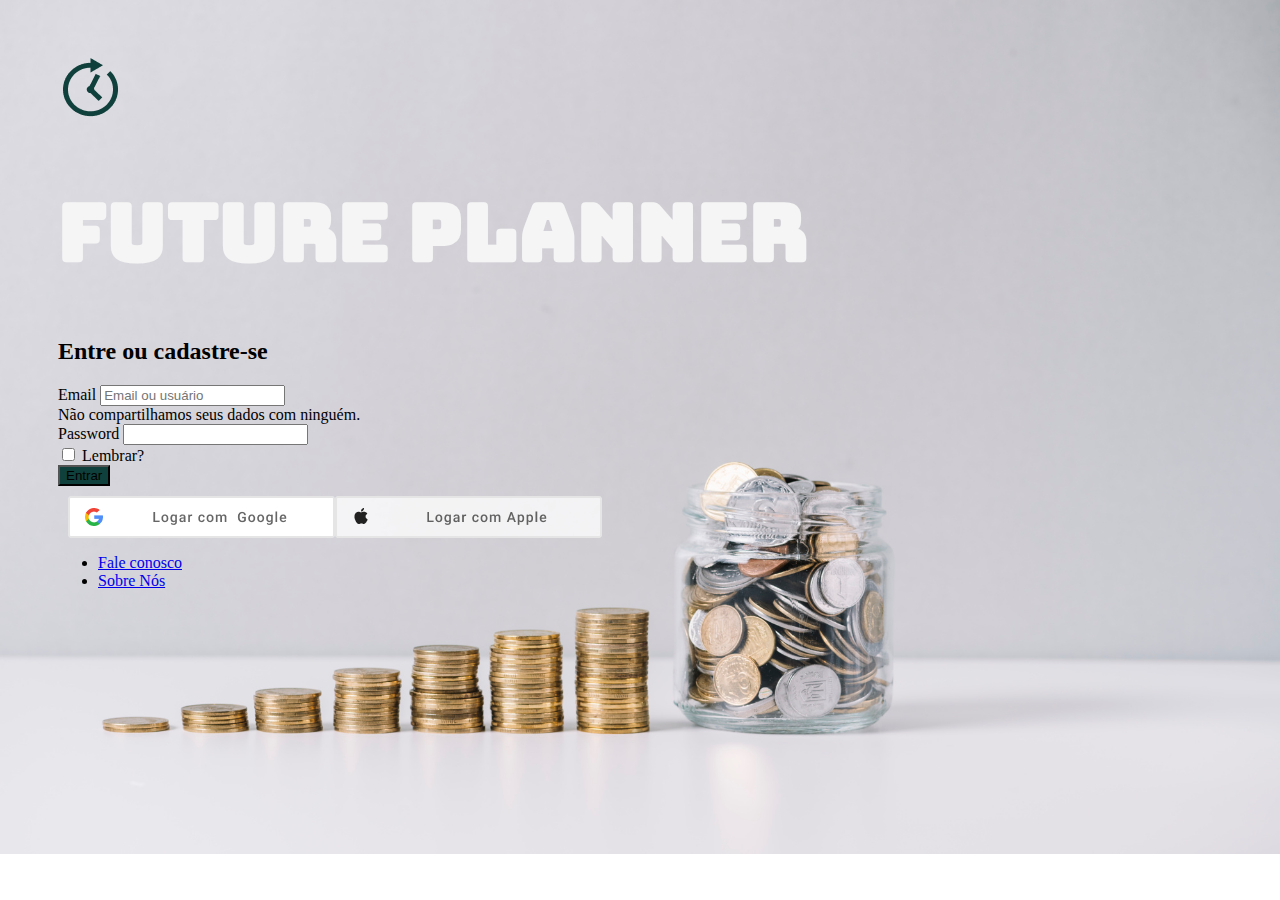
<file: Login - tela 1/Index.html>
<!DOCTYPE html>
<html lang="pt-br">
<head>
    <title>Future Planner</title>
    <meta charset="utf-8">
    <meta property="og:title" content="Future Planner: Planejamento financeiro.">
    <link rel="stylesheet" href="./Style.css">
    <meta name="viewport" content="width=device-width, initial-scale=1">
    <link href="https://cdn.jsdelivr.net/npm/bootstrap@5.0.2/dist/css/bootstrap.min.css" rel="stylesheet" integrity="sha384-EVSTQN3/azprG1Anm3QDgpJLIm9Nao0Yz1ztcQTwFspd3yD65VohhpuuCOmLASjC" crossorigin="anonymous">
    <link href="https://fonts.googleapis.com/css?family=Roboto&display=swap" rel="stylesheet">
    <link href="https://fonts.googleapis.com/css?family=Bungee+Inline&display=swap" rel="stylesheet">
    <link rel="icon" type = "image/x-icon" href="./assets/history-clock-button_icon-icons.com_72701.ico">
</head>
<body>
  <header>
    <img src="./assets/Logo.PNG" alt="Logo"
  </header>
    <h1 class="titulo">Future Planner</h1>
    <h2 class="subtitulo">Entre ou cadastre-se</h2>
    <form>
        <div class="mb-3">
          <label for="exampleInputEmail1" class="form-label">Email</label>
          <input type="email" class="form-control" id="exampleInputEmail1" placeholder="Email ou usuário" aria-describedby="emailHelp">
          <div id="emailHelp" class="form-text">Não compartilhamos seus dados com ninguém.</div>
        </div>
        <div class="mb-3">
          <label for="exampleInputPassword1" class="form-label">Password</label>
          <input type="password" class="form-control" id="exampleInputPassword1">
        </div>
        <div class="mb-3 form-check">
          <input type="checkbox" class="form-check-input" id="exampleCheck1">
          <label class="form-check-label" for="exampleCheck1">Lembrar?</label>
        </div>
        <button type="submit" class="btn btn-primary"id="botao">Entrar</button>
      </form>
<div id="social">
  <img src="./assets/Sign in with Google.png">
  <img src="./assets/Sign in with Apple.png">
</div>

<footer>
    <ul>
        <li>
          <a href=mailto:giselledias.joinville@gmail.com.br>Fale conosco</a>
          
        </li>
        <li>
          <a href="sobre.html" target="_blank">Sobre Nós</a>
        </li>
    </ul>
</footer>
</body>
</html>
</file>
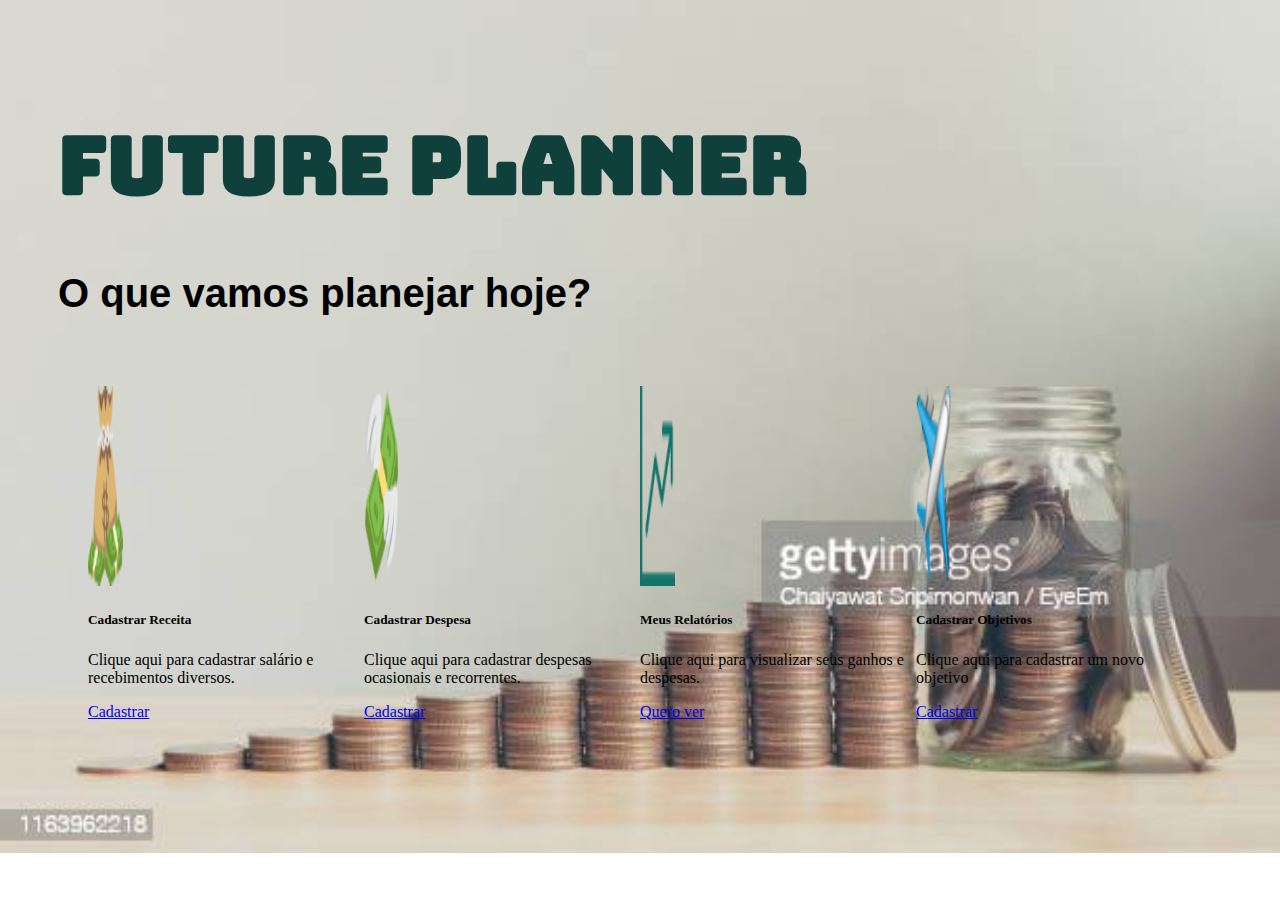
<file: Home - tela2/Index2.html>
<!DOCTYPE html>
<html lang="pt-br">
<head>
    <title>Future Planner</title>
    <meta charset="utf-8">
    <meta property="og:title" content="Future Planner: Home.">
    <link rel="stylesheet" href="./Style2.css">
    <meta name="viewport" content="width=device-width, initial-scale=1">
    <link href="https://cdn.jsdelivr.net/npm/bootstrap@5.0.2/dist/css/bootstrap.min.css" rel="stylesheet" integrity="sha384-EVSTQN3/azprG1Anm3QDgpJLIm9Nao0Yz1ztcQTwFspd3yD65VohhpuuCOmLASjC" crossorigin="anonymous">
    <link href="https://fonts.googleapis.com/css?family=Roboto&display=swap" rel="stylesheet">
    <link href="https://fonts.googleapis.com/css?family=Bungee+Inline&display=swap" rel="stylesheet">
    <link rel="icon" type = "image/x-icon" href="./assets/history-clock-button_icon-icons.com_72701.ico">
</head>
<body>
    <h1 id="titulo">Future Planner</h1>
    <h2 id="subtitulo">O que vamos planejar hoje?</h2>
    <div id="cards">
      <div class="card1" style="width: 18rem;">
          <img src="./assets/emojione_money-bag.png" class="card-img-top" alt="Money Bag">
          <div class="card-body">
            <h5 class="card-title">Cadastrar Receita</h5>
            <p class="card-text">Clique aqui para cadastrar salário e recebimentos diversos.</p>
            <a href="#" class="btn btn-primary">Cadastrar</a>
          </div>
        </div>
      <div class="card2" style="width: 18rem;">
          <img src="./assets/emojione_money-with-wings.png" class="card-img-top" alt="Flying Note">
          <div class="card-body">
            <h5 class="card-title">Cadastrar Despesa</h5>
            <p class="card-text">Clique aqui para cadastrar despesas ocasionais e recorrentes.</p>
            <a href="#" class="btn btn-primary">Cadastrar</a>
          </div>
      </div>
      <div class="card3" style="width: 18rem;">
        <img src="./assets/bi_graph-up-arrow.png" class="card-img-top" alt="Stonks">
        <div class="card-body">
          <h5 class="card-title">Meus Relatórios</h5>
          <p class="card-text">Clique aqui para visualizar seus ganhos e despesas.</p>
          <a href="#" class="btn btn-primary">Quero ver</a>
        </div>
      </div> 
      <div class="card4" style="width: 18rem;">
        <img src="./assets/airplane.png" class="card-img-top" alt="Avião">
        <div class="card-body">
          <h5 class="card-title">Cadastrar Objetivos</h5>
          <p class="card-text">Clique aqui para cadastrar um novo objetivo</p>
          <a href="#" class="btn btn-primary">Cadastrar</a>
        </div>
      </div>
    </div>
</body>
</html>
</file>
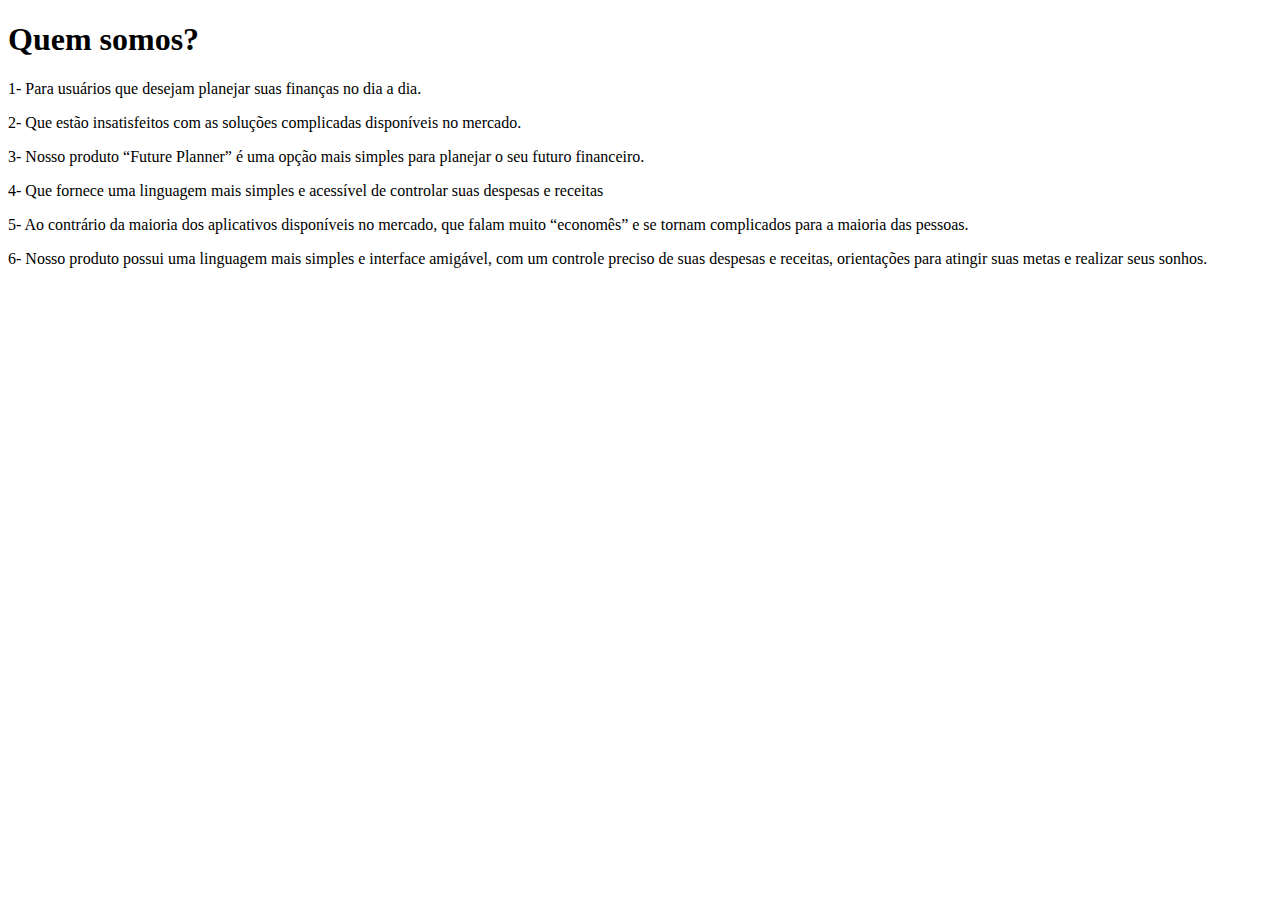
<file: Login - tela 1/sobre.html>
<!DOCTYPE html>
<html lang="pt-br">
<head>
    <title>FP: Quem somos?</title>
    <meta charset="utf-8">
</head>        
<main>
<h1>Quem somos?</h1>
<p>1- Para usuários que desejam planejar suas finanças no dia a dia.</p>
<p>2- Que estão insatisfeitos com as soluções complicadas disponíveis no mercado.</p>
<p>3- Nosso produto “Future Planner” é uma opção mais simples para planejar o seu
futuro financeiro.</p>
<p>4- Que fornece uma linguagem mais simples e acessível de controlar suas
despesas e receitas</p>
<p>5- Ao contrário da maioria dos aplicativos disponíveis no mercado, que falam muito
“economês” e se tornam complicados para a maioria das pessoas.</p>
<p>6- Nosso produto possui uma linguagem mais simples e interface amigável, com
um controle preciso de suas despesas e receitas, orientações para atingir suas
metas e realizar seus sonhos.</p>
</main>
</html>
</file>
<file: Login - tela 1/Style.css>
body{
    background-image: url(./assets/wepik-photo-mode-20221110-163253.png);
    background-repeat: no-repeat;
    background-size: cover;
    padding: 50px;
}

.titulo{
    font-family:'Bungee Inline', serif;
    font-size: 80px;
    color: #f5f5f5;
    }
        
.form-control{
    max-width: 400px;
    
}
#botao{
    background-color:#10403B;
}

#social{
    display: flex;
    margin-top: 10px;
    margin-bottom: 10px;
    margin-left: 10px;
}
@media (max-width:720px){
    #social{
        display: block;
    }
    .titulo{
        font-size: 40px;
    }
}
</file>
<file: Home - tela2/Style2.css>
body{
    background-image: url(./assets/gettyimages-1163962218-612x612.jpg);
    background-repeat: no-repeat;
    background-size: cover;
    padding: 50px;
    
}
#cards{
    display: flex;
    justify-content: space-between;
    margin-top: 40px;
    align-items: center;
    padding: 30px;
    border: 2px;
    border-color: #10403B;
}

.card-body{
    border: 2px;
    border-color: #10403B;
}
.card-img-top{
    width: 35px;
    height: 200px;
}
#titulo{
    font-family:'Bungee Inline', serif;
    font-size: 80px;
    color: #10403B;
    }
#subtitulo{
    font-family: Arial, Helvetica, sans-serif;
    font-size: 40px;
}
@media (max-width:720px){
    #cards{
        display: block;
    }
    #titulo{
        font-size: 40px;
    }
    #subtitulo{
        font-size: 25px;
    }
    body{
        background-image: none;
        background-color: gray;
    }
  }
</file>
